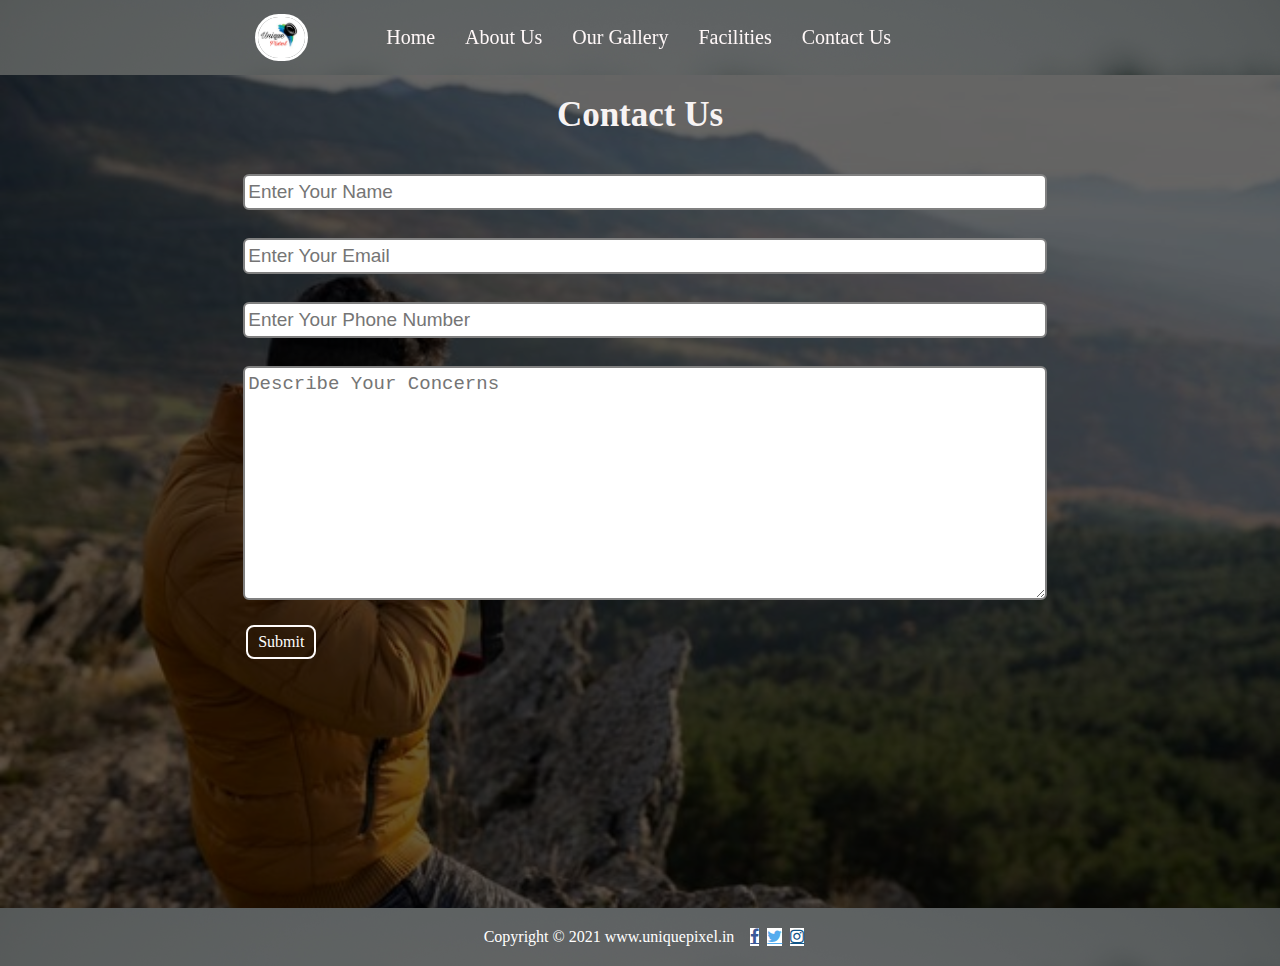
<file: contact.html>
<!DOCTYPE html>
<html lang="en">

<head>
    <meta charset="UTF-8">
    <meta http-equiv="X-UA-Compatible" content="IE=edge">
    <meta name="viewport" content="width=device-width, initial-scale=1.0">
    <link rel="stylesheet" href="css/style.css">
    <link rel="stylesheet" href="css/responsive.css">
    <link rel="stylesheet" href="https://cdnjs.cloudflare.com/ajax/libs/font-awesome/4.7.0/css/font-awesome.min.css">
    <title>Unique Pixel</title>
</head>

<body>
    <nav class="navbar background h-nav-resp">
        <ul class="nav-list v-class-resp">
            <div class="logo"><img src="unique logo.jpg" alt="logo"></div>
            <li><a href="index.html">Home</a></li>
            <li><a href="about.html">About Us</a></li>
            <li><a href="gallery.html">Our Gallery</a></li>
            <li><a href="facilities.html">Facilities</a></li>
            <li><a href="contact.html">Contact Us</a></li>
        </ul>

        <div class="burger">
            <div class="line"></div>
            <div class="line"></div>
            <div class="line"></div>
        </div>
    </nav>

    <form name="contact" action="POST" data-netlify="true">
        <section class="contact background-contact" id="contact">
            <h2 class="text-center">Contact Us</h2>
            <div class="form">
                <input class="form-input" type="text" name="name" id="name" placeholder="Enter Your Name">
                <input class="form-input" type="email" name="email" id="email" placeholder="Enter Your Email">
                <input class="form-input" type="number" name="phone" id="phone" placeholder="Enter Your Phone Number">
                <textarea class="form-input" name="text" id="text" cols="30" rows="10" placeholder="Describe Your Concerns"></textarea>

                <button class="btn btn-sm btn-dark">Submit</button>
            </div>
        </section>
    </form>

    <footer class="background">
        <p class="text-footer">
            Copyright &copy; 2021 www.uniquepixel.in
            <a href="https://www.facebook.com/Unique-Pixel-814244472295574/" class="fa fa-facebook"></a>
            <a href="#" class="fa fa-twitter"></a>
            <a href="https://www.instagram.com/p/CNxeeyuhrIz/?igshid=n6rojigudchr" class="fa fa-instagram"></a>

        </p>

    </footer>


    <script src="js/resp.js"></script>
</body>

</html>
</file>
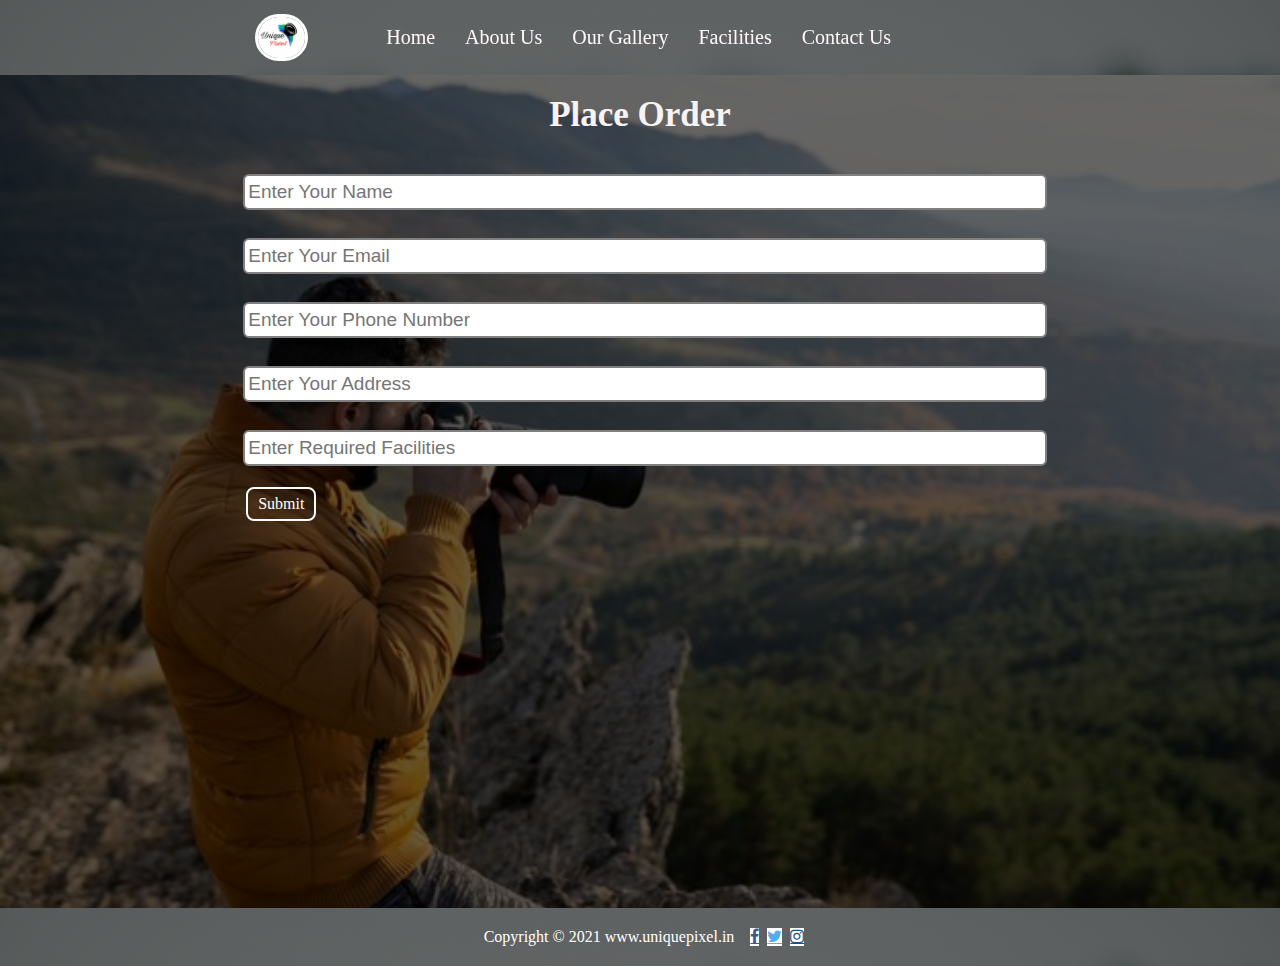
<file: order.html>
<!DOCTYPE html>
<html lang="en">

<head>
    <meta charset="UTF-8">
    <meta http-equiv="X-UA-Compatible" content="IE=edge">
    <meta name="viewport" content="width=device-width, initial-scale=1.0">
    <link rel="stylesheet" href="css/style.css">
    <link rel="stylesheet" href="css/responsive.css">
    <link rel="stylesheet" href="https://cdnjs.cloudflare.com/ajax/libs/font-awesome/4.7.0/css/font-awesome.min.css">
    <title>Unique Pixel</title>
</head>

<body>
    <nav class="navbar background h-nav-resp">
        <ul class="nav-list v-class-resp">
            <div class="logo"><img src="unique logo.jpg" alt="logo"></div>
            <li><a href="index.html">Home</a></li>
            <li><a href="about.html">About Us</a></li>
            <li><a href="gallery.html">Our Gallery</a></li>
            <li><a href="facilities.html">Facilities</a></li>
            <li><a href="contact.html">Contact Us</a></li>
        </ul>

        <div class="burger">
            <div class="line"></div>
            <div class="line"></div>
            <div class="line"></div>
        </div>
    </nav>

    <form name="order" action="POST" data-netlify="true">
        <section class="contact background-contact" id="">
            <h2 class="text-center">Place Order</h2>
            <div class="form">
                <input class="form-input" type="text" name="name" id="name" placeholder="Enter Your Name">
                <input class="form-input" type="email" name="email" id="email" placeholder="Enter Your Email">
                <input class="form-input" type="number" name="phone" id="phone" placeholder="Enter Your Phone Number">
                <input class="form-input" type="text" name="address" id="address" placeholder="Enter Your Address">
                <input class="form-input" type="text" name="facilities" id="facilities" placeholder="Enter Required Facilities">

                <button class="btn btn-sm btn-dark">Submit</button>
            </div>
        </section>
    </form>

    <footer class="background">
        <p class="text-footer">
            Copyright &copy; 2021 www.uniquepixel.in
            <a href="https://www.facebook.com/Unique-Pixel-814244472295574/" class="fa fa-facebook"></a>
            <a href="#" class="fa fa-twitter"></a>
            <a href="https://www.instagram.com/p/CNxeeyuhrIz/?igshid=n6rojigudchr" class="fa fa-instagram"></a>

        </p>

    </footer>

    <script src="js/resp.js"></script>
</body>

</html>
</file>
<file: css/style.css>
* {
    margin: 0;
    padding: 0;
}

html {
    scroll-behavior: smooth;
}

.logo {
    width: 20%;
    display: flex;
    justify-content: center;
    align-items: center;
}

.logo img {
    width: 26%;
    border-radius: 50px;
    border: 3px solid white;
    margin: 5px;
}

.navbar {
    display: flex;
    align-items: center;
    justify-content: center;
    position: sticky;
    top: 0;
    cursor: pointer;
}

.nav-list {
    width: 70%;
    display: flex;
    align-items: center;
}

.nav-list li {
    list-style: none;
    padding: 26px 15px
}

.nav-list li a {
    text-decoration: none;
    color: rgb(255, 248, 248);
    font-size: 20px;
    font-family: 'Times New Roman', Times, serif;
}

.nav-list li a:hover {
    text-decoration: none;
    color: grey;
}

.rightNav {
    width: 30%;
    text-align: right;
    padding: 0 23px;
}

#search {
    width: 60%;
    padding: 5px;
    font-size: 17px;
    border: 2px solid grey;
    border-radius: 9px;
}

.background {
    background: rgba(0, 0, 0, 0.6) url('../unique1.jpg');
    background-size: cover;
    background-blend-mode: darken;
}

.firstSection {
    height: 85vh;
}

.box-main {
    display: flex;
    justify-content: center;
    align-items: center;
    color: white;
    font-family: 'Segoe UI', Tahoma, Geneva, Verdana, sans-serif;
    max-width: 50%;
    margin: auto;
    height: 80%;
}

.firstHalf {
    width: 80%;
    display: flex;
    flex-direction: column;
    justify-content: center;
}

.firstHalf-pages {
    width: 80%;
    display: flex;
    flex-direction: column;
    justify-content: center;
    color: black;
}

.secondHalf {
    width: 60%;
}

.secondHalf img {
    width: 70%;
    border: 4px solid white;
    border-radius: 150px;
    display: block;
    margin: auto;
}

.text-big {
    font-size: 40px;
}

.text-big-pages {
    font-size: 40px;
    margin: 20px;
}

.text-small {
    font-size: 25px;
    margin-bottom: 40px;
}

.text-small-pages {
    font-size: 20px;
    padding: 20px 0px;
}

.btn {
    padding: 8px 20px;
    margin: 7px 3px;
    border: 2px solid white;
    border-radius: 8px;
    font-size: 20px;
    background: none;
    color: white;
    cursor: pointer;
    font-family: 'Times New Roman', Times, serif;
}

.btn-pages {
    padding: 8px 20px;
    margin: 7px 3px;
    border: none;
    border-radius: 8px;
    font-size: 20px;
    background: grey;
    color: black;
    cursor: pointer;
    font-family: 'Times New Roman', Times, serif;
}

.btn-sm {
    padding: 6px 10px;
    vertical-align: middle;
    font-size: 16px;
}

.btn-dark {
    color: white;
    border: 2px solid rgb(255, 252, 252);
    background-color: none;
}

.section {
    display: flex;
    align-items: center;
    justify-content: space-evenly;
    max-width: 80%;
    margin: auto;
}

.section-left {
    flex-direction: row-reverse;
}

.paras {
    padding: 0 45px;
}

.thumbnail img {
    width: 252px;
    margin: 55px;
    padding: 0;
}

.thumbnail-pages img {
    width: 300px;
    margin: 10px;
}

.contact {
    background-color: #e4dede;
    height: 833px;
}

.text-center {
    text-align: center;
    padding-top: 20px;
    font-family: 'Times New Roman', Times, serif;
    font-size: 35px;
    color: rgb(247, 243, 243);
}

.form {
    max-width: 62%;
    margin: 25px auto;
}

.form-input {
    margin: 14px 0;
    padding: 5px 3px;
    width: 100%;
    font-size: 19px;
    border: 2px solid grey;
    border-radius: 6px;
}

.text-footer {
    text-align: center;
    padding: 20px 0;
    font-family: 'Times New Roman', Times, serif;
    display: flex;
    justify-content: center;
    color: white;
}

.text-footer-pages {
    text-align: center;
    padding: 20px 0;
    font-family: 'Times New Roman', Times, serif;
    display: flex;
    justify-content: center;
    color: white;
    margin-top: 20px;
}

.burger {
    display: none;
    position: absolute;
    cursor: pointer;
    right: 5%;
    top: 15px;
}

.line {
    width: 33px;
    background-color: white;
    height: 4px;
    margin: 5px 3px;
}

.category {
    font-size: 20px;
}

.background-contact {
    background: rgba(0, 0, 0, 0.6) url('../camera1.jpg');
    background-size: cover;
    background-blend-mode: darken;
}

.fa {
    display: inline-block;
    font: normal normal normal 14px/1 FontAwesome;
    font-size: inherit;
    text-rendering: auto;
    -webkit-font-smoothing: antialiased;
    -moz-osx-font-smoothing: grayscale;
    margin-left: 16px;
    margin-right: -8px;
}

.fa:hover {
    opacity: 0.7;
    color: gray;
}

.fa-facebook {
    color: #3B5998;
    background: white;
}

.fa-twitter {
    color: #55ACEE;
    background: white;
}

.fa-instagram {
    color: #125688;
    background: white;
}
</file>
<file: css/responsive.css>
@media only screen and (max-width:1140px) {
    .nav-list {
        flex-direction: column;
    }
    .navbar {
        flex-direction: column;
        transition: all 0.1s ease-out;
        height: 447px;
    }
    .rightNav {
        text-align: center;
    }
    .box-main {
        flex-direction: column-reverse;
        max-width: 100%;
    }
    #search {
        width: 100%;
    }
    .burger {
        display: block;
    }
    .h-nav-resp {
        height: 72px;
    }
    .v-class-resp {
        opacity: 0;
    }
    .section {
        flex-direction: column-reverse;
    }
    .text-big {
        text-align: center;
    }
    .text-small {
        text-align: center;
    }
    .buttons {
        text-align: center;
    }
    .secondHalf img {
        width: 30%;
    }
    .paras {
        padding: 0px;
    }
    .fa {
        display: flex;
        font: normal normal normal 14px/1 FontAwesome;
        font-size: inherit;
        text-rendering: auto;
        -webkit-font-smoothing: antialiased;
        -moz-osx-font-smoothing: grayscale;
        margin-left: 19px;
        margin-right: -9px;
    }
    .text-footer {
        text-align: center;
        padding: 20px 0;
        font-family: 'Times New Roman', Times, serif;
        display: flex;
        justify-content: center;
        color: white;
        font-size: 14px;
        margin-right: 10px;
        margin-left: 8px;
    }
}
</file>
